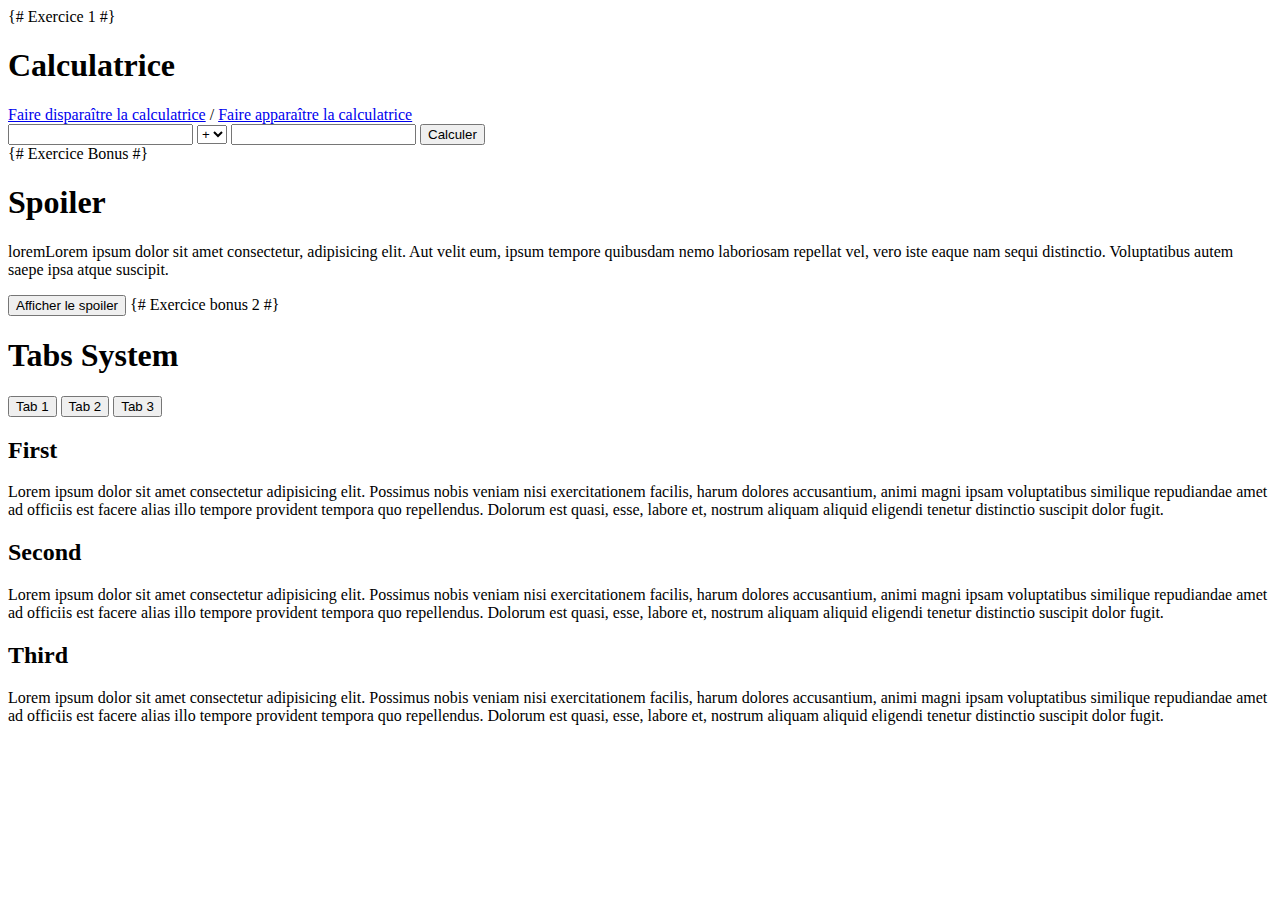
<file: index.html>
<!DOCTYPE html>
<html lang="en">
<head>
    <meta charset="UTF-8">
    <meta name="viewport" content="width=device-width, initial-scale=1.0">
    <link rel="stylesheet" href="style.css">
    <title>Calculatrice</title>
</head>
<body>
    {# Exercice 1  #}
     <h1>Calculatrice</h1>

    <a id="show" href="#">Faire disparaître la calculatrice</a><span> / </span> <a id="hide" href="#">Faire apparaître la calculatrice</a>

    <form action="" method="POST">
    <label for="number1"><input name="number1" id="number1" type="number"></label>
    <label for="operation">
        <select name="operation" id="operation">
            <option value="addition">+</option>
            <option value="soustraction">-</option>
            <option value="multiplication">*</option>
            <option value="division">/</option>   
        </select>
    </label>
    <label for="number2"><input name="number2" id="number2" type="number"></label>

    <button type="submit" class="calculateButton">Calculer</button>
    <div id="infos"></div>
    </form>

    {# Exercice Bonus #}
    <h1>Spoiler</h1>
    <p >loremLorem ipsum dolor sit amet consectetur, adipisicing elit. Aut velit eum, ipsum tempore quibusdam nemo laboriosam repellat vel, vero iste eaque nam sequi distinctio. Voluptatibus autem saepe ipsa atque suscipit.</p>

    <button type="button">Afficher le spoiler</button>

    <p class="hiddenText">loremLorem ipsum dolor sit amet consectetur adipisicing elit. Eos rerum cum earum id doloremque delectus porro aspernatur quidem asperiores? Quo libero soluta doloremque exercitationem reprehenderit beatae ullam hic nisi tempore!</p>

    {# Exercice bonus 2 #}

    <h1>Tabs System</h1>


        <button id="onglet1">Tab 1</button>
        <button id="onglet2">Tab 2</button>
        <button id="onglet3">Tab 3</button>

    <div class="content1">
        <h2>First</h2>
        <p>Lorem ipsum dolor sit amet consectetur adipisicing elit. Possimus nobis veniam nisi exercitationem facilis, harum dolores accusantium, animi magni ipsam voluptatibus similique repudiandae amet ad officiis est facere alias illo tempore provident tempora quo repellendus. Dolorum est quasi, esse, labore et, nostrum aliquam aliquid eligendi tenetur distinctio suscipit dolor fugit.
        </p>
    </div>
    <div class="content2">
        <h2>Second</h2>
        <p>Lorem ipsum dolor sit amet consectetur adipisicing elit. Possimus nobis veniam nisi exercitationem facilis, harum dolores accusantium, animi magni ipsam voluptatibus similique repudiandae amet ad officiis est facere alias illo tempore provident tempora quo repellendus. Dolorum est quasi, esse, labore et, nostrum aliquam aliquid eligendi tenetur distinctio suscipit dolor fugit.
        </p>
    </div>
    <div class="content3">
        <h2>Third</h2>
        <p>Lorem ipsum dolor sit amet consectetur adipisicing elit. Possimus nobis veniam nisi exercitationem facilis, harum dolores accusantium, animi magni ipsam voluptatibus similique repudiandae amet ad officiis est facere alias illo tempore provident tempora quo repellendus. Dolorum est quasi, esse, labore et, nostrum aliquam aliquid eligendi tenetur distinctio suscipit dolor fugit.
        </p>
    </div>
    <script src="index.js"></script>
</body>
</html>
</file>
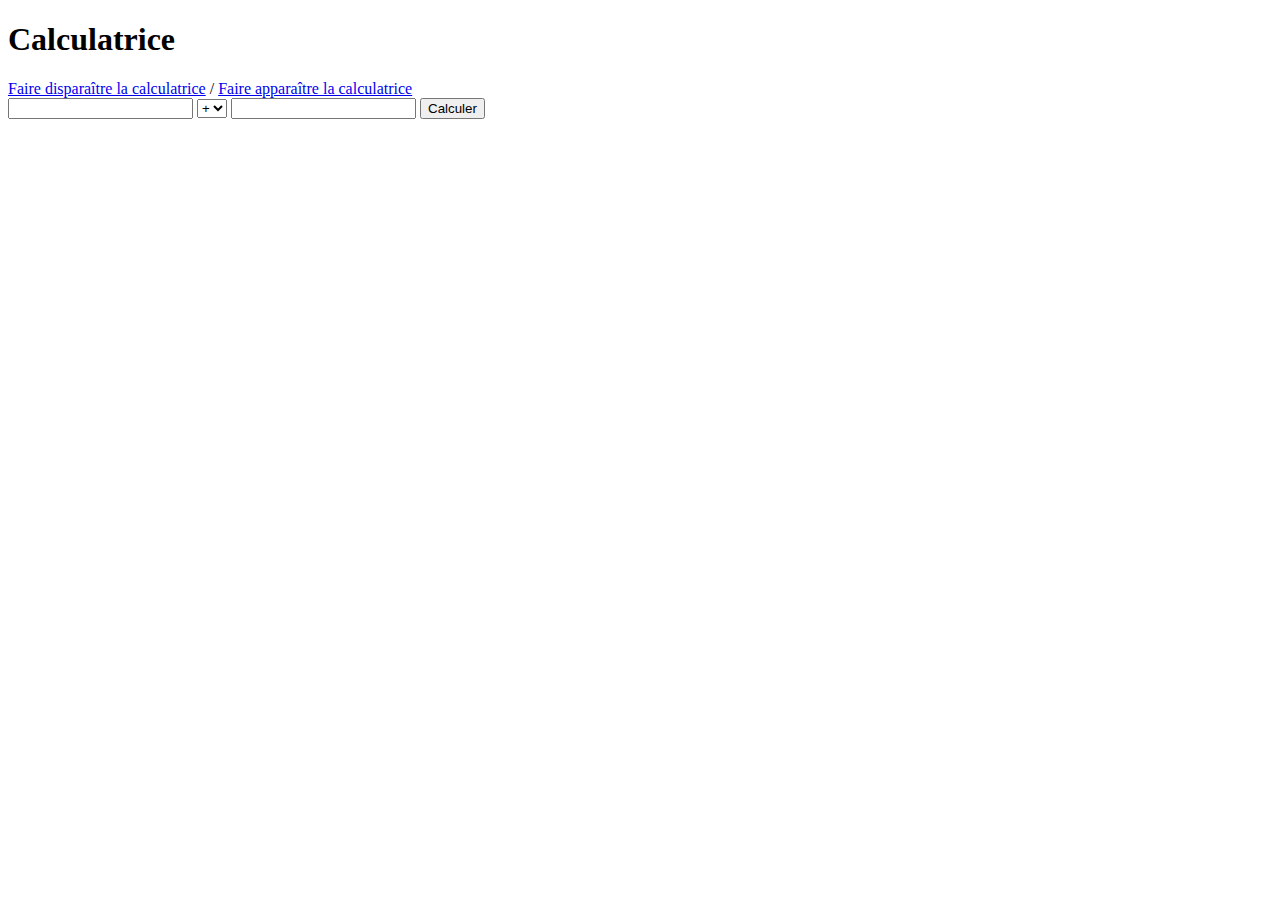
<file: calculatrice.html>
<!DOCTYPE html>
<html lang="en">
<head>
    <meta charset="UTF-8">
    <meta name="viewport" content="width=device-width, initial-scale=1.0">
    <title>Calculatrice</title>
</head>
<body>
    <h1>Calculatrice</h1>

    <a id="show" href="#">Faire disparaître la calculatrice</a><span> / </span> <a id="hide" href="#">Faire apparaître la calculatrice</a>

    <form action="" method="POST">
    <label for="number1"><input name="number1" id="number1" type="number"></label>
    <label for="operation">
        <select name="operation" id="operation">
            <option value="addition">+</option>
            <option value="soustraction">-</option>
            <option value="multiplication">*</option>
            <option value="division">/</option>   
        </select>
    </label>
    <label for="number2"><input name="number2" id="number2" type="number"></label>

    <button type="submit" class="calculateButton">Calculer</button>
    <div id="infos"></div>
    </form>

    <script src="./index.js"></script>
</body>
</html>
</file>
<file: style.css>
.hiddenText {
    display: none;
}
</file>
